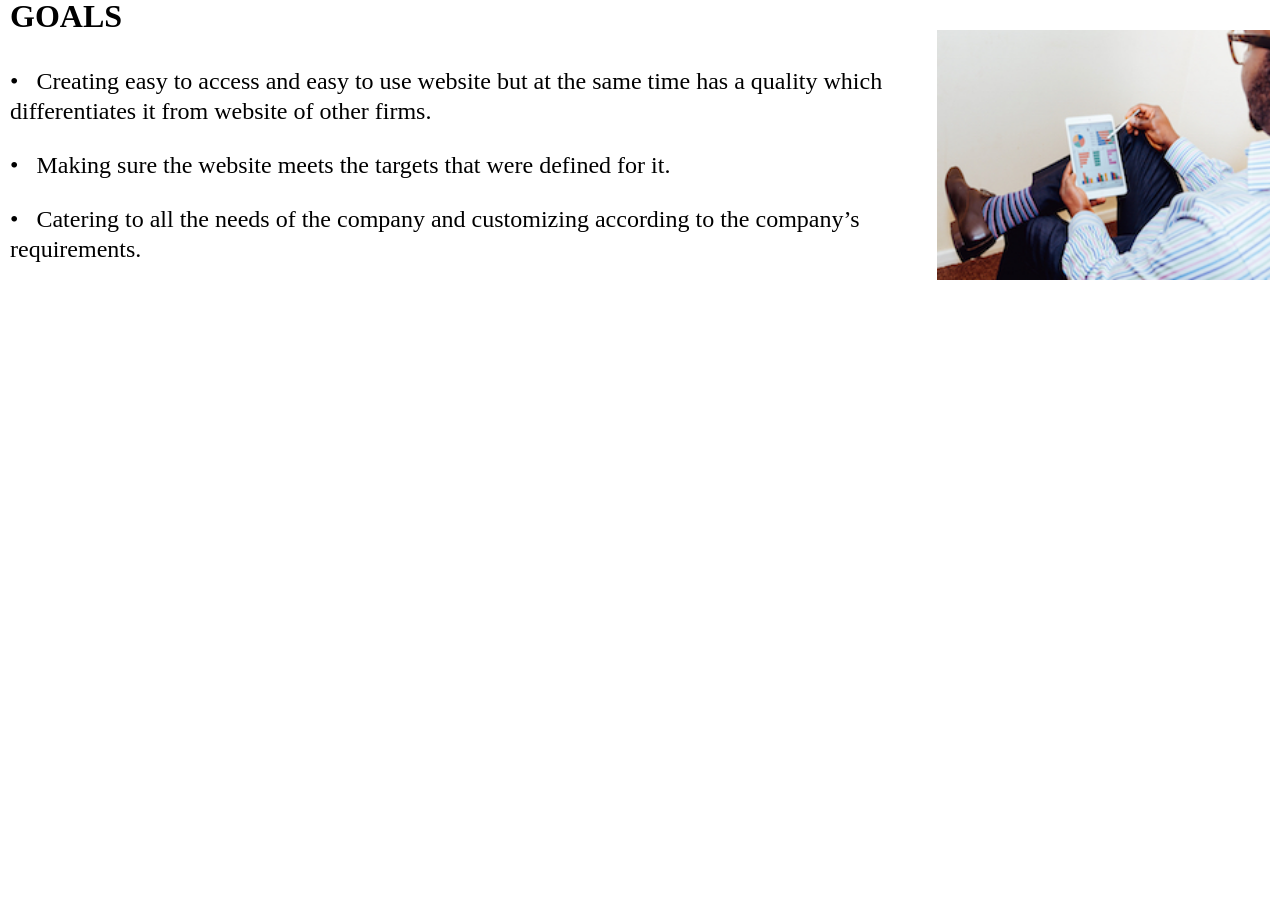
<file: final/goals.html>
<!DOCTYPE html>
<html>
<head>
	<title></title>
	<style type="text/css">
	body
	{
		line-height: 13px;
		margin: 10px;
	}
	p
	{
		margin-right: 19px;
	}
	img{
		margin-top: 20px;
		margin-left: 15px;
	}

	@media (max-width: 1400px){
		h4{
			margin-top: 1px;
			font-size: 2em;
		}
		img{
			height: 250px;
		}
		p{
			line-height: 30px;
			font-size: 1.5em;
		}
	}
		@media (max-width: 950px){
		h4{
			margin-top: 1px;
			font-size: 1.2em;
		}
		img{
			height: 150px;
		}
		p{
			font-size: 1em;
			line-height: 14px;
		}
	}
	@media (max-width: 850px){
		h4{
			font-size: 1.5em;
		}
		p{
			margin-top: -10px;
			line-height: 25px;
			font-size: 1.3em;
		}
	}

	@media(max-width: 650px){
		img{
			margin-top: 50px;
			height: 190px;
		}
		h4{
			font-size: 1.5em;
		}
		p{
			font-size: 1.2em;
			/*margin-top: 30px;*/
			line-height: 22px;
		}
	}
	@media (max-width: 500px){
		h4{
			font-size: 1em;
		}
		img{
			margin-top: 25px;
			height: 150px;
		}
		p{
			font-size: 1em;
		}
	}
	@media(max-width: 300px){
		img{
			margin-top: 5px;
			margin-left: 3px;
			height: 200px;
			margin-bottom: 30px;
			/*width: 350px;*/
		}
		h4{
			/*margin-top: 40px;*/
			font-size: 1.5em;
		}
	}
	@media (max-width: 280px){
		img{
			margin-right: 10px;
			height: 180px;
		}
	}
</style>
</head>
<body>


<img src="images/goalspic.jpg" align="top" style="float:right;"><h4>GOALS</h4>
<p id="framep">• &nbsp&nbspCreating easy to access and easy to use website but at the same time has a quality which differentiates it from website of other firms.</p>
<p id="framep">• &nbsp&nbspMaking sure the website meets the targets that were defined for it.</p>
<p id="framep">• &nbsp&nbspCatering to all the needs of the company and customizing according to the company’s requirements.</p>


</body>
</html>
</file>
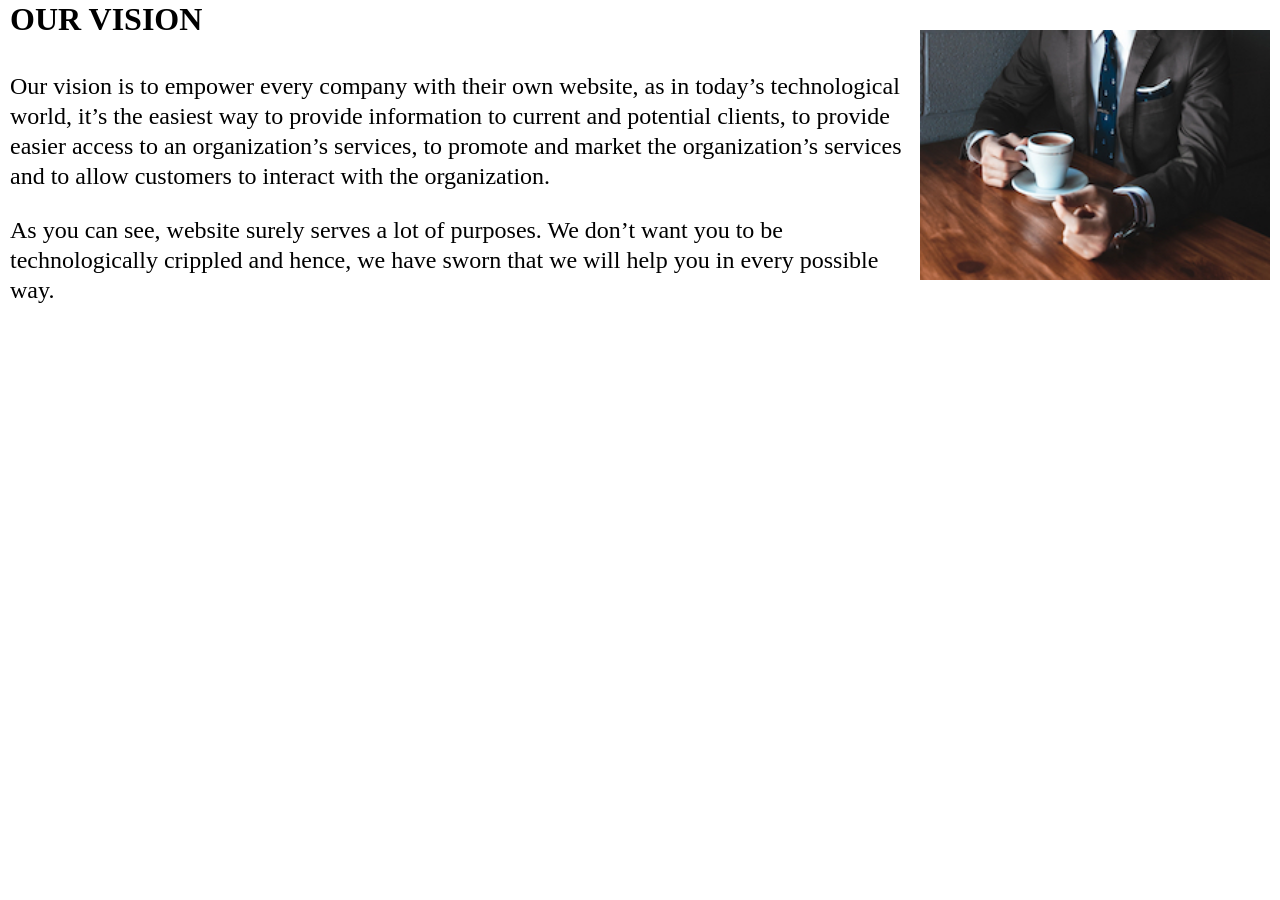
<file: final/vision.html>
<!DOCTYPE html>
<html>
<head>
	<meta charset="utf-8">
	<meta http-equiv="X-UA-Compatible" content="IE-edge">
	<meta name="viewport" content="width=device-width, initial-scale=1">
	<title></title>
	<style type="text/css">
	body
	{
		line-height: 18px;
		margin: 10px;
	}
	p
	{
		margin-right: 19px;
	}
	img{
		margin-top: 20px;
		margin-left: 15px;
	}
	@media (max-width: 1400px){
		h4{
			margin-top: 1px;
			font-size: 2em;
		}
		img{
			height: 250px;
		}
		p{
			line-height: 30px;
			font-size: 1.5em;
		}
	}
	@media (max-width: 950px){
		h4{
			margin-top: 1px;
			font-size: 1.2em;
		}
		img{
			/*min-width: 190px;*/
			height: 150px;
		}
		p{
			/*margin-top: -1px;*/
			font-size: 1em;
			line-height: 16px;
		}
	}
	@media (max-width: 850px){
		h4{
			font-size: 1.5em;
		}
		p{
			margin-top: -10px;
			font-size: 1.3em;
			line-height: 25px;
		}
	}
	@media (max-width: 650px){
		img{
			margin-top: 50px;
			height: 190px;
		}
		h4{
			font-size: 1.5em;
		}
		p{
			/*margin-top: 50px;*/
			font-size: 1.2em;
			line-height: 20px;
		}
	}
	@media  (max-width: 500px){
		h4{
			font-size: 1em;
		}
		img{
			margin-top: 27px;
			height: 150px;
		}
		p{
			font-size: 1em;
		}
	}
	@media (max-width: 300px){
		img{
			margin-top: 5px;
			margin-left: 4px;
			height: 200px;
			margin-bottom: 30px;
			/*width: 350px;*/
		}
		h4{
			/*margin-top: 40px;*/
			font-size: 1.3em;
		}
	}
	@media (max-width: 280px){
		img{
			margin-right: 10px;
			height: 180px;
		}
	}
</style>
</head>

<body>


<img src="images/visionpic.jpg" align="top" style="float:right;">
<h4>OUR VISION</h4>
<p id="framep">Our vision is to empower every company with their own website, as in today’s technological world, it’s the easiest way to provide information to current and potential clients, to provide easier access to an organization’s services, to promote and market the organization’s services and to allow customers to interact with the organization. </p>
<p id="framep">As you can see, website surely serves a lot of purposes. We don’t want you to be technologically crippled and hence, we have sworn that we will help you in every possible way. 
</p>
</body>
</html>
</file>
